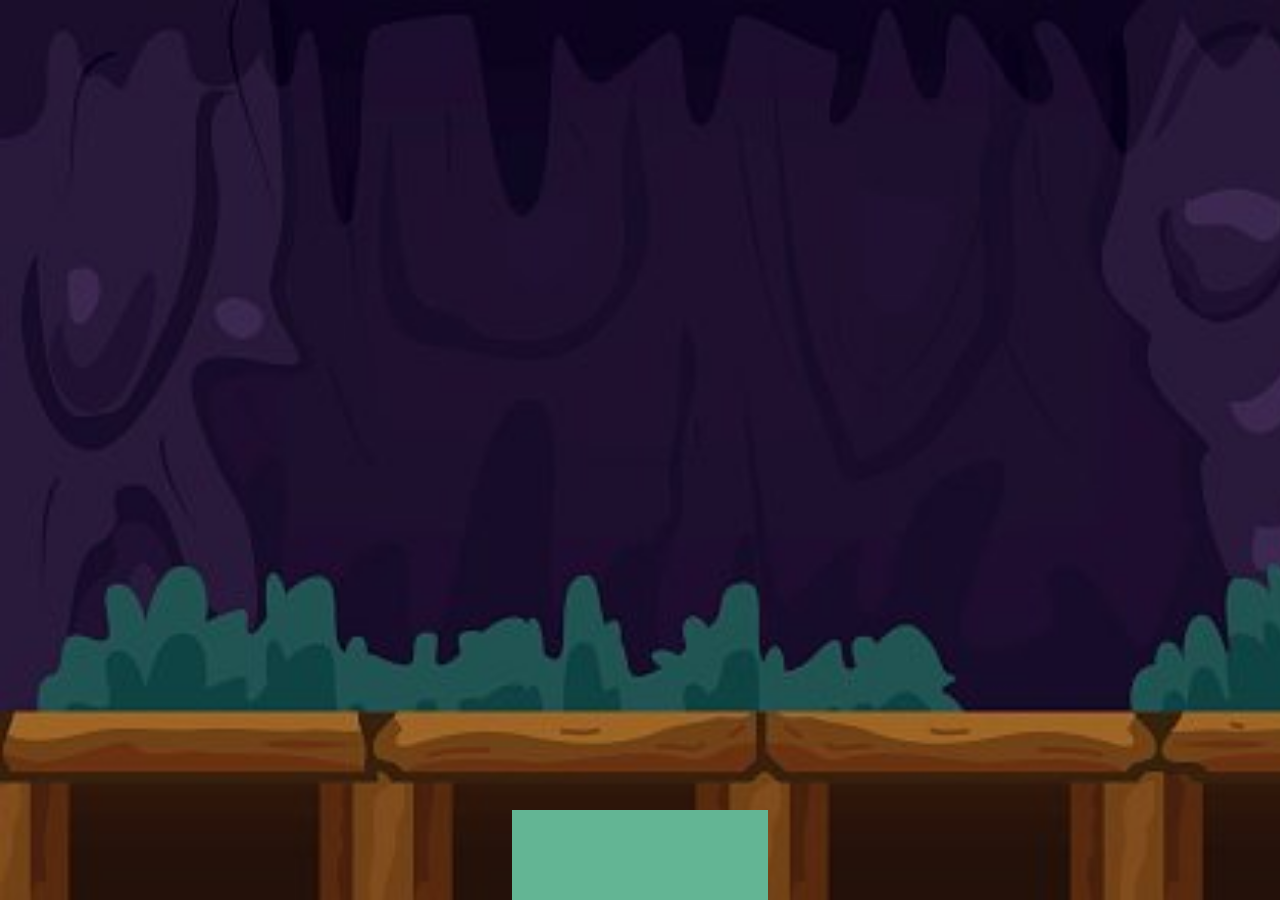
<file: index.html>
<!DOCTYPE html>
<html lang="en">
<head>
    <meta charset="UTF-8">
    <meta name="viewport" content="width=device-width, initial-scale=1.0">
    <title>OOP Game</title>
    <link rel="stylesheet" href="./css/reset.css">
    <link rel="stylesheet" href="./css/main.css">

</head>
<body>
    
    <div id="board">
        <div id="player"></div>
    </div>

    <script src="./js/Player.js"></script>
    <script src="./js/Obstacle.js"></script>
    <script src="./js/main.js"></script>

</body>
</html>
</file>
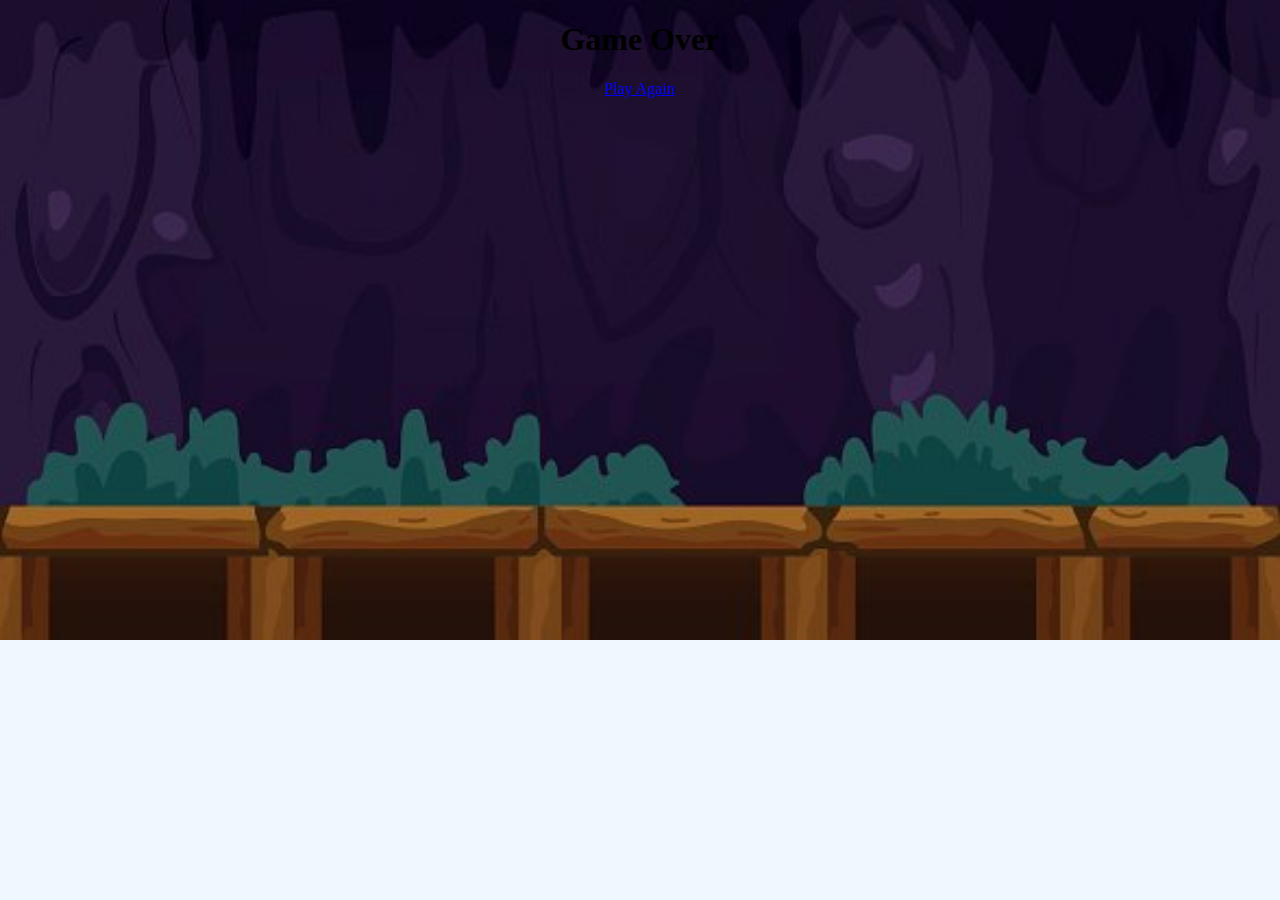
<file: gameOver.html>
<!DOCTYPE html>
<html lang="en">
<head>
    <meta charset="UTF-8">
    <meta name="viewport" content="width=device-width, initial-scale=1.0">
    <title>Document</title>
    <link rel="stylesheet" href="./css/main.css">
</head>
<body id="page-gameover">
    <h1>Game Over</h1>
    <a href="./index.html">Play Again</a>
</body>
</html>
</file>
<file: css/main.css>
body {
    background-image: url('../img/background.jpg');
    background-repeat: no-repeat;
    background-size: cover;
    /*background-color: #ddd;*/
}


#board{
    position: relative;
    width: 100vw;
    height: 100vh;
    overflow: hidden;
}

#player{
    background-color: rgb(99, 181, 148);
    position: absolute;
}

.obstacle{
    background-color: orange;
    position: absolute;
   
}

#page-gameover{
    text-align: center;
    background-color: aliceblue;
}
</file>
